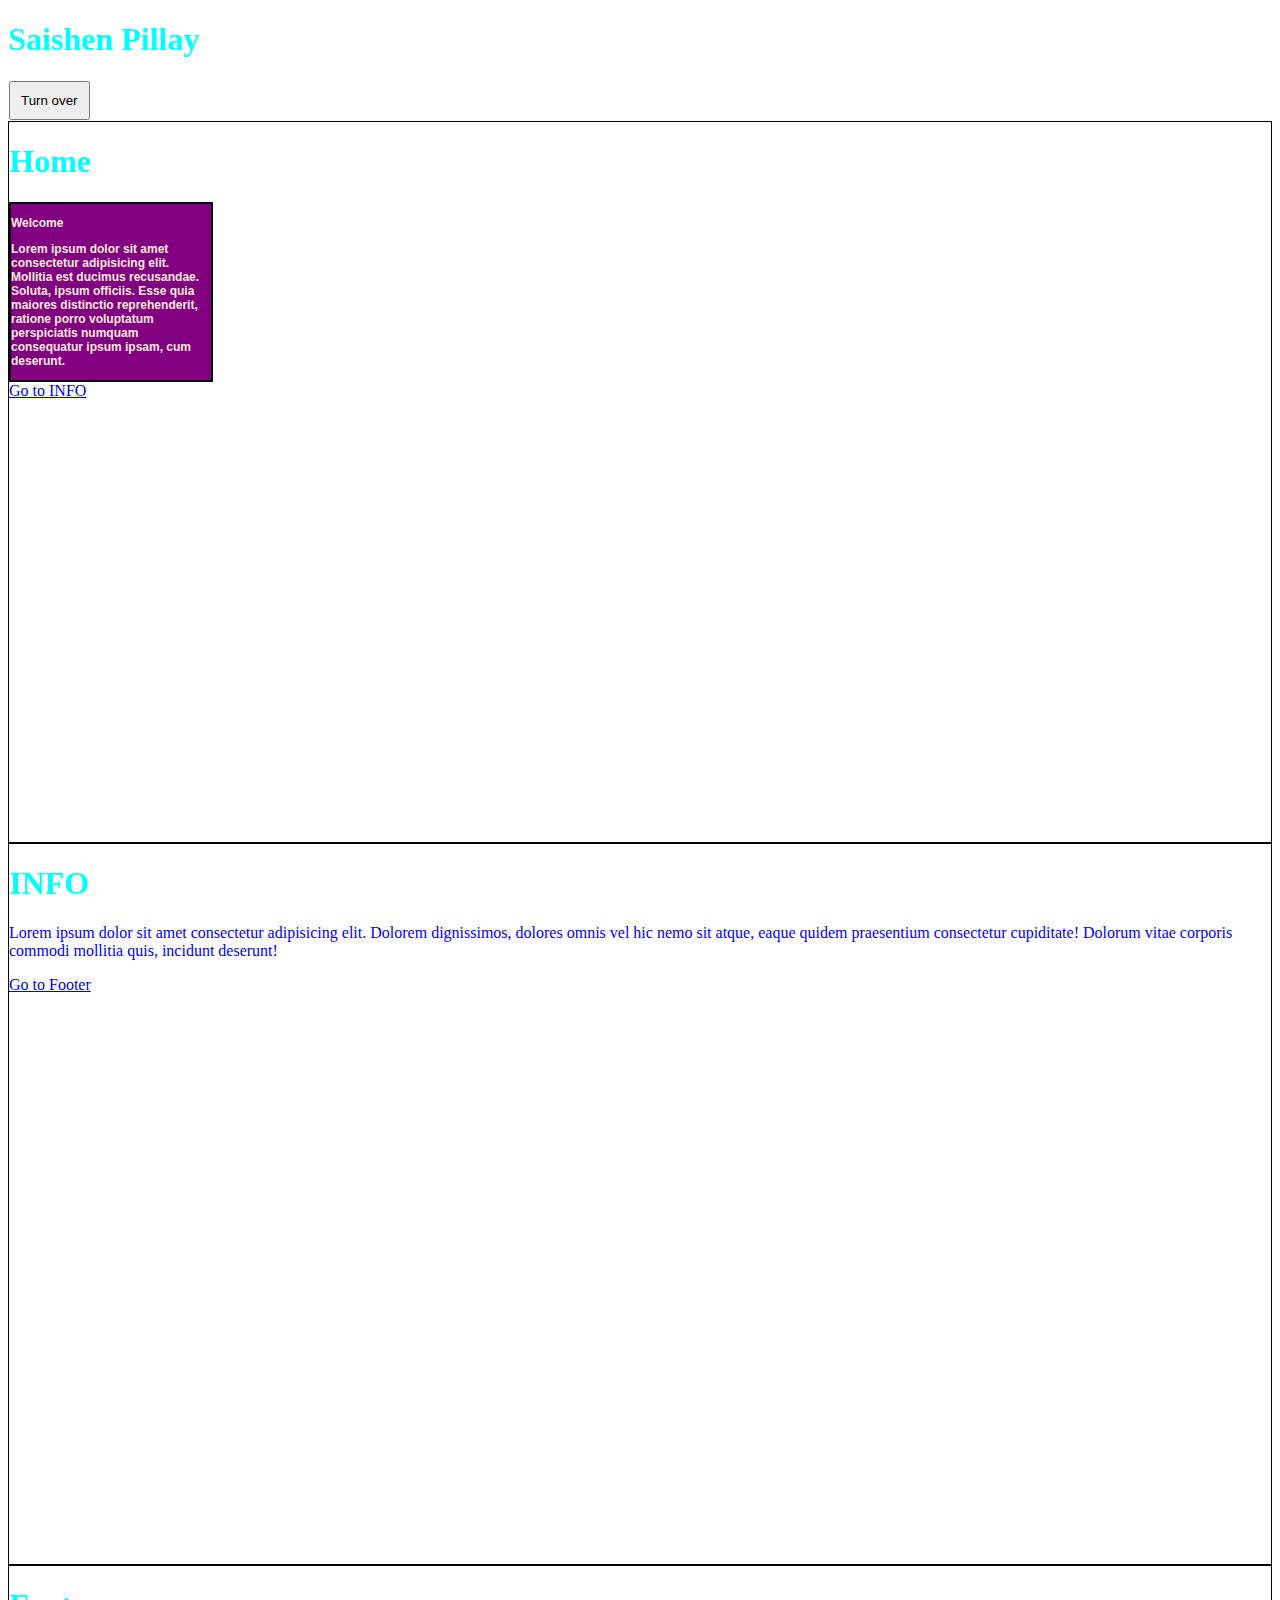
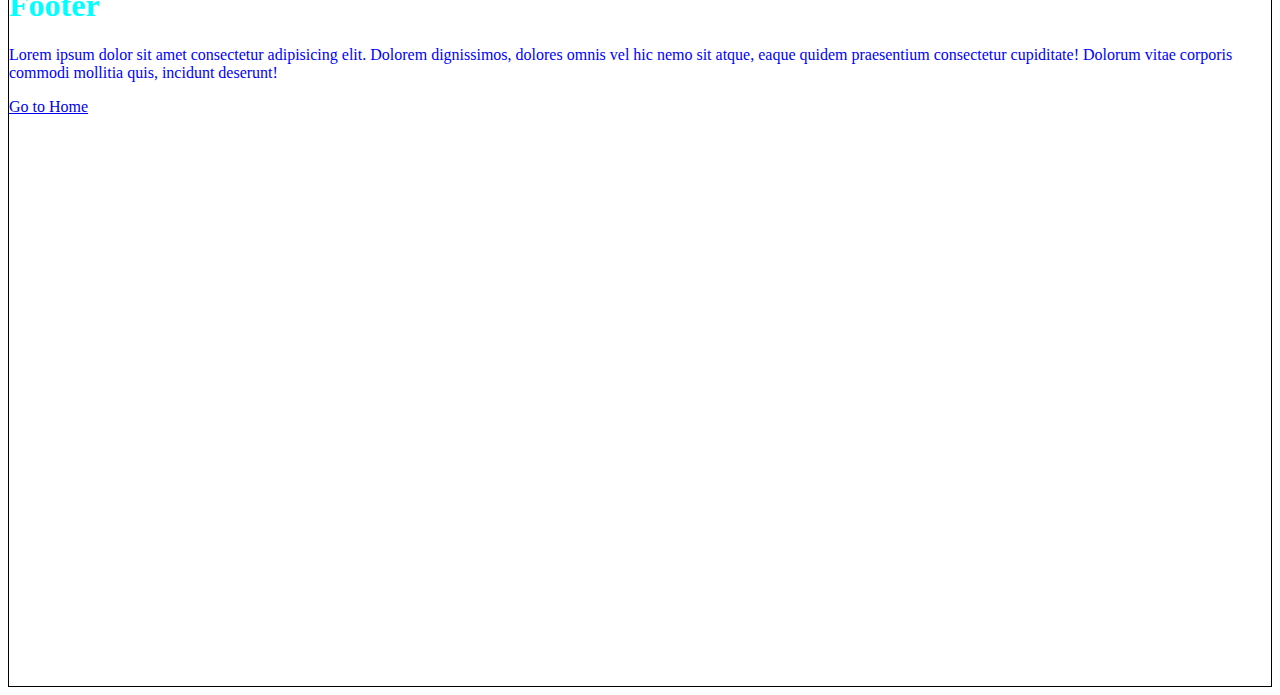
<file: index.html>
<!DOCTYPE html>
<html lang="en">
  <head>
    <meta charset="UTF-8" />
    <meta http-equiv="X-UA-Compatible" content="IE=edge" />
    <meta name="viewport" content="width=device-width, initial-scale=1.0" />
    <title>Document</title>
    <link rel="stylesheet" href="Style.css" />
  </head>
  <body>
    <h1>Saishen Pillay</h1>
    <button>Turn over</button>
<section id="Home">
    <h1>Home</h1>
    <div>
      <p> Welcome</p>
      <p>
        Lorem ipsum dolor sit amet consectetur adipisicing elit. Mollitia est
        ducimus recusandae. Soluta, ipsum officiis. Esse quia maiores distinctio
        reprehenderit, ratione porro voluptatum perspiciatis numquam consequatur
        ipsum ipsam, cum deserunt.
      </p>
    </div>
    <a href="#INFO">Go to INFO</a>
</section>
<section id="INFO">
    <h1>INFO</h1>
    <p class="blue">
      Lorem ipsum dolor sit amet consectetur adipisicing elit. Dolorem
      dignissimos, dolores omnis vel hic nemo sit atque, eaque quidem
      praesentium consectetur cupiditate! Dolorum vitae corporis commodi
      mollitia quis, incidunt deserunt!
    </p>

    <a href="#Footer">Go to Footer</a>
</section>
<section id="Footer">
    <h1>Footer</h1>
    <p class="blue">
      Lorem ipsum dolor sit amet consectetur adipisicing elit. Dolorem
      dignissimos, dolores omnis vel hic nemo sit atque, eaque quidem
      praesentium consectetur cupiditate! Dolorum vitae corporis commodi
      mollitia quis, incidunt deserunt!
    </p>
    <a href="#Home">Go to Home</a>
</section>
  </body>
</html>
</file>
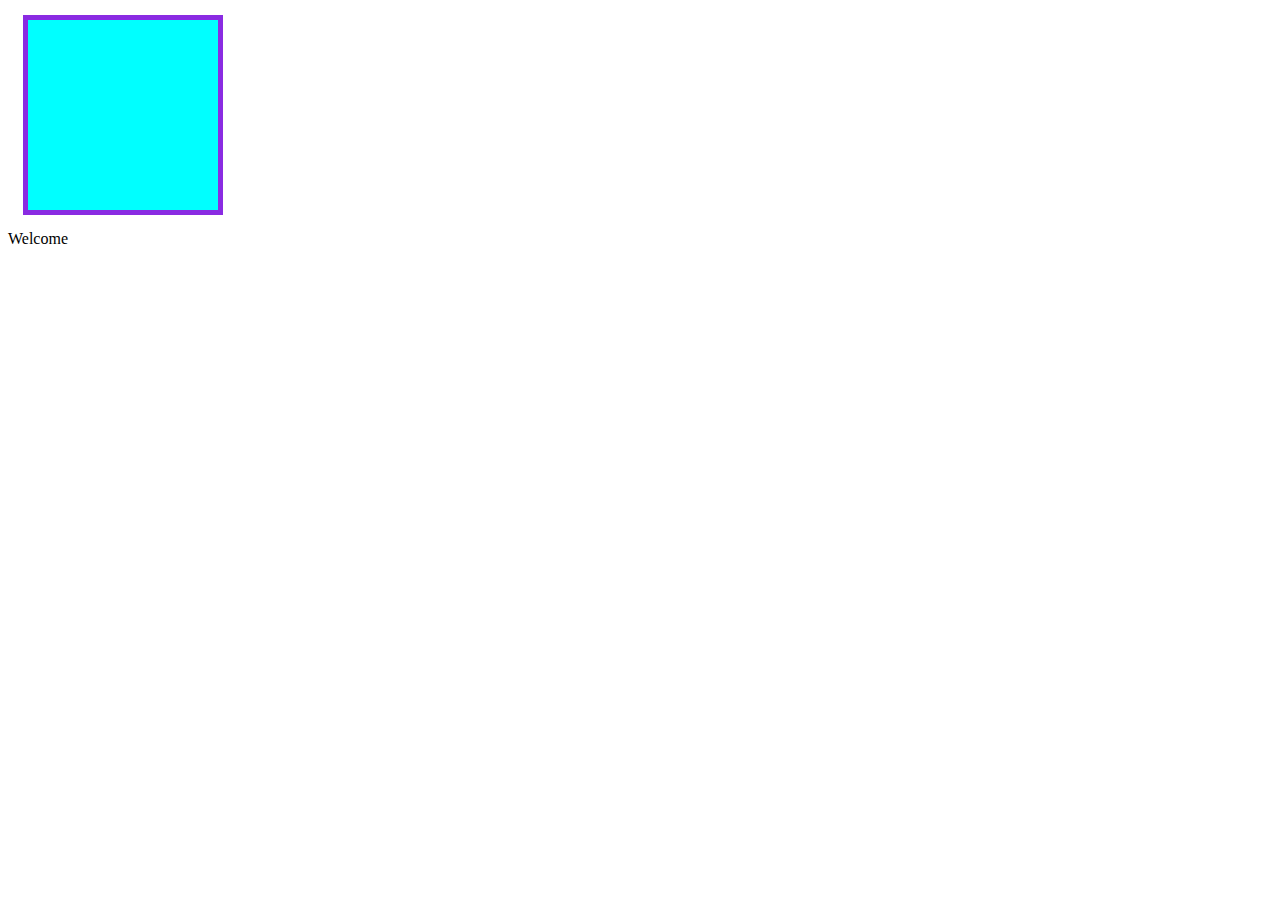
<file: Boxmodel.html>
<!DOCTYPE html>
<html lang="en">
  <head>
    <meta charset="UTF-8" />
    <meta http-equiv="X-UA-Compatible" content="IE=edge" />
    <meta name="viewport" content="width=device-width, initial-scale=1.0" />
    <title>Box model</title>
    <link rel="stylesheet" href="Style1.css" />
  </head>
  <body>
    <div class="box">
     
    </div>
    <div>
      Welcome
    </div>
  </body>
</html>
</file>
<file: Style.css>
h1 {
  color: aqua;
}
div {
  background-color: purple;
  color: antiquewhite;
  font-size: 24px;
  width: 100%;
  max-width: 200px;
  border: 2px solid black;
  font-size: 12px;
  font-weight: 600;
  font-family: "Roboto", sans-serif;
}
@media (max-width: 576px) {
  div {
    font-size: 16px;
  }
}
p.blue {
  color: blue;
}

section {
  height: 80vh;
  border: 1px solid black;
}
button:hover{
    background-color:black ;
    color: white;
}
button{
    transition: all 300ms;
    padding:10px;
    margin: 1px; 
}
</file>
<file: Style1.css>
.box {
  width: 200px;
  height: 200px;
  background-color: aqua;
  border: 5px solid blueviolet;
  padding: 15px 15px 15px 15px;
  margin: 15px 15px 15px 15px;
  box-sizing: border-box;

  
 animation: float 2s infinite alternate-reverse;
 transition:all 300ms;
}
div{
  transition:background-color 300ms ; 
}
div:hover{
background-color:blueviolet;
}

@keyframes float {
  0%{
transform: translateY(0);
  }
  100%{

transform: translateY(10px);
  }
  
}
</file>
